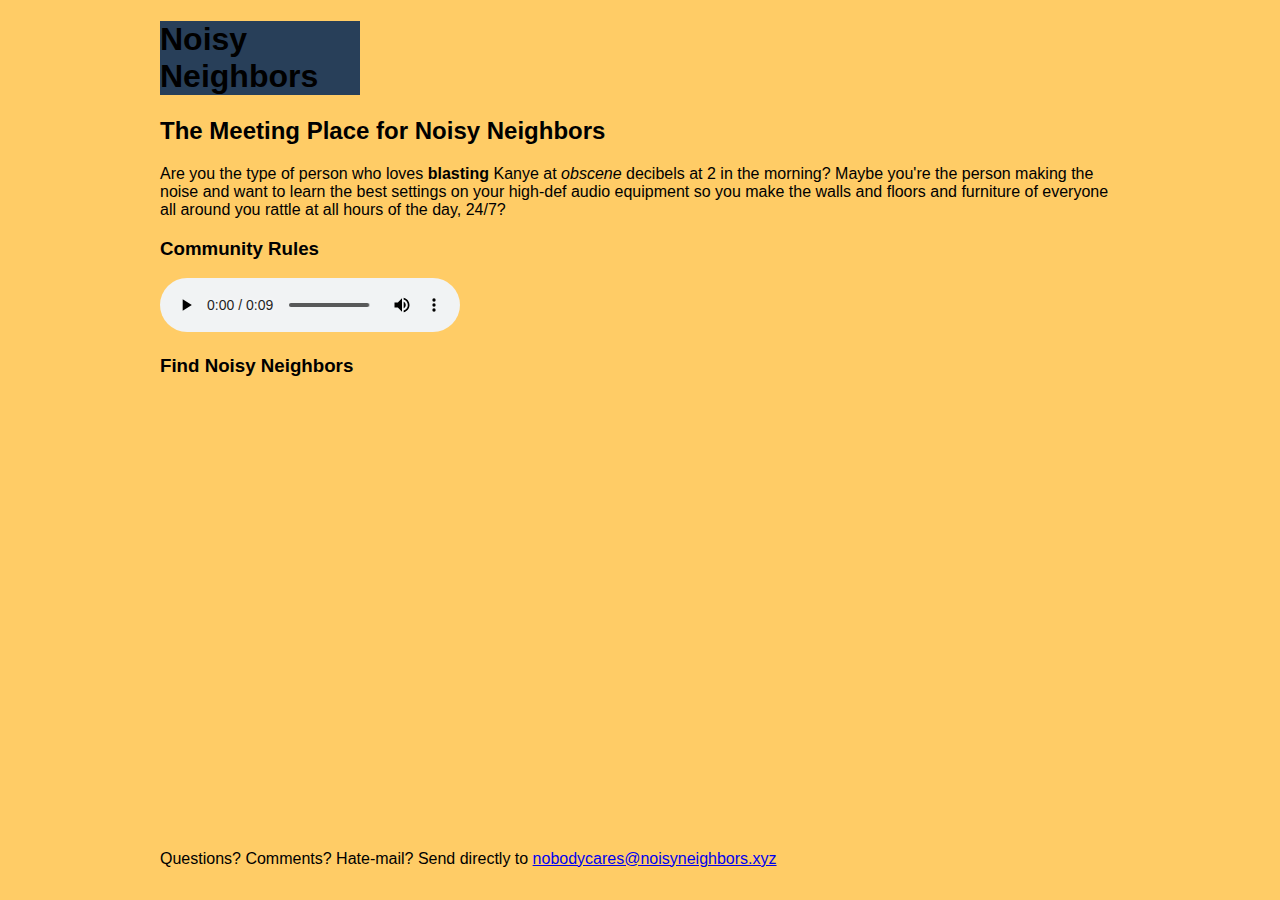
<file: index.html>
<!DOCTYPE html>
<html lang="en">
<head>
  <meta charset="UTF-8">
  <title>Noisy Neighbors</title>
  <link href="styles.css" rel="stylesheet">

</head>

<body>
  <div class="container">
  <div>
  <h1 class="noisyneighbors logo">Noisy Neighbors</h1>
  <h2>The Meeting Place for Noisy Neighbors</h2>
    <p>Are you the type of person who loves <b>blasting</b> Kanye at <i>obscene</i> decibels at 2 in the morning?
    Maybe you're the person making the noise and want to learn the best settings on your high-def audio equipment so you make the walls and floors and furniture of everyone all around you rattle at all hours of the day, 24/7?</p>
  </div>
  <h3>Community Rules</h3>
  <audio controls>
  <source src="sounds/dumb-annoy.wav" type="audio/wav"> </audio>

  <h3>Find Noisy Neighbors</h3>
  <div id="map">
    <iframe src="https://www.google.com/maps/embed?pb=!1m10!1m8!1m3!1d12886.48856942066!2d-86.79381201687015!3d36.15141249885614!3m2!1i1024!2i768!4f13.1!5e0!3m2!1sen!2sus!4v1447814095983" width="600" height="450" frameborder="0" style="border:0" allowfullscreen></iframe>
  </div>
  <div class="endpage">
    Questions? Comments? Hate-mail? Send directly to <a href="nobodycares@noisyneighbors.xyz">nobodycares@noisyneighbors.xyz</a>
  </div>
</div>
</body>
</html>
</file>
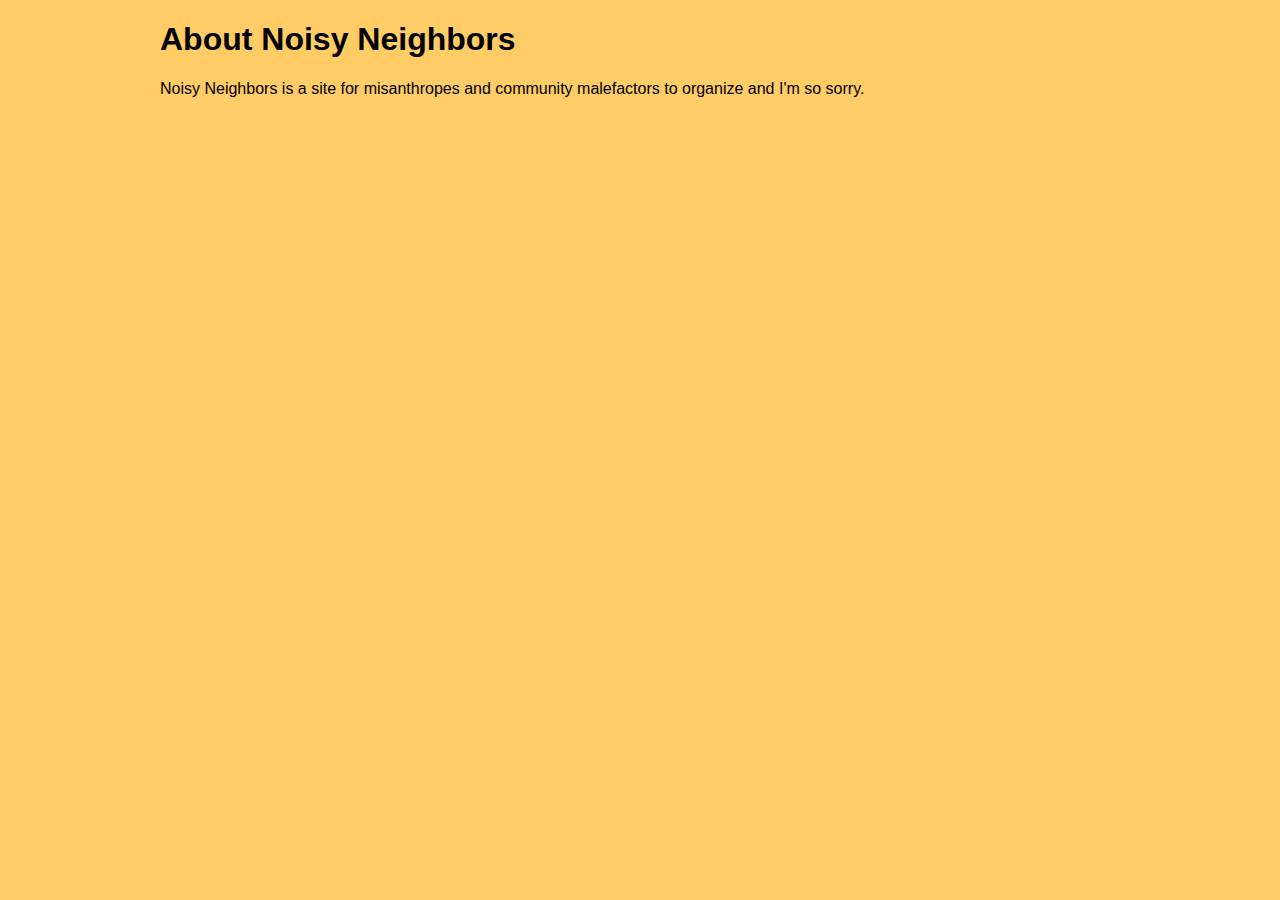
<file: about.html>
<!DOCTYPE html>
<html lang=eng>
<head>
  <link href="styles.css" rel="stylesheet">
  <title>This is the about page for Noisy Neighbors</title>
  </head>
<body>
<div class="container">
<h1>About Noisy Neighbors</h1>
<p>Noisy Neighbors is a site for misanthropes and community malefactors to organize and I'm so sorry.</p>
</div>
</body>
</head>
</file>
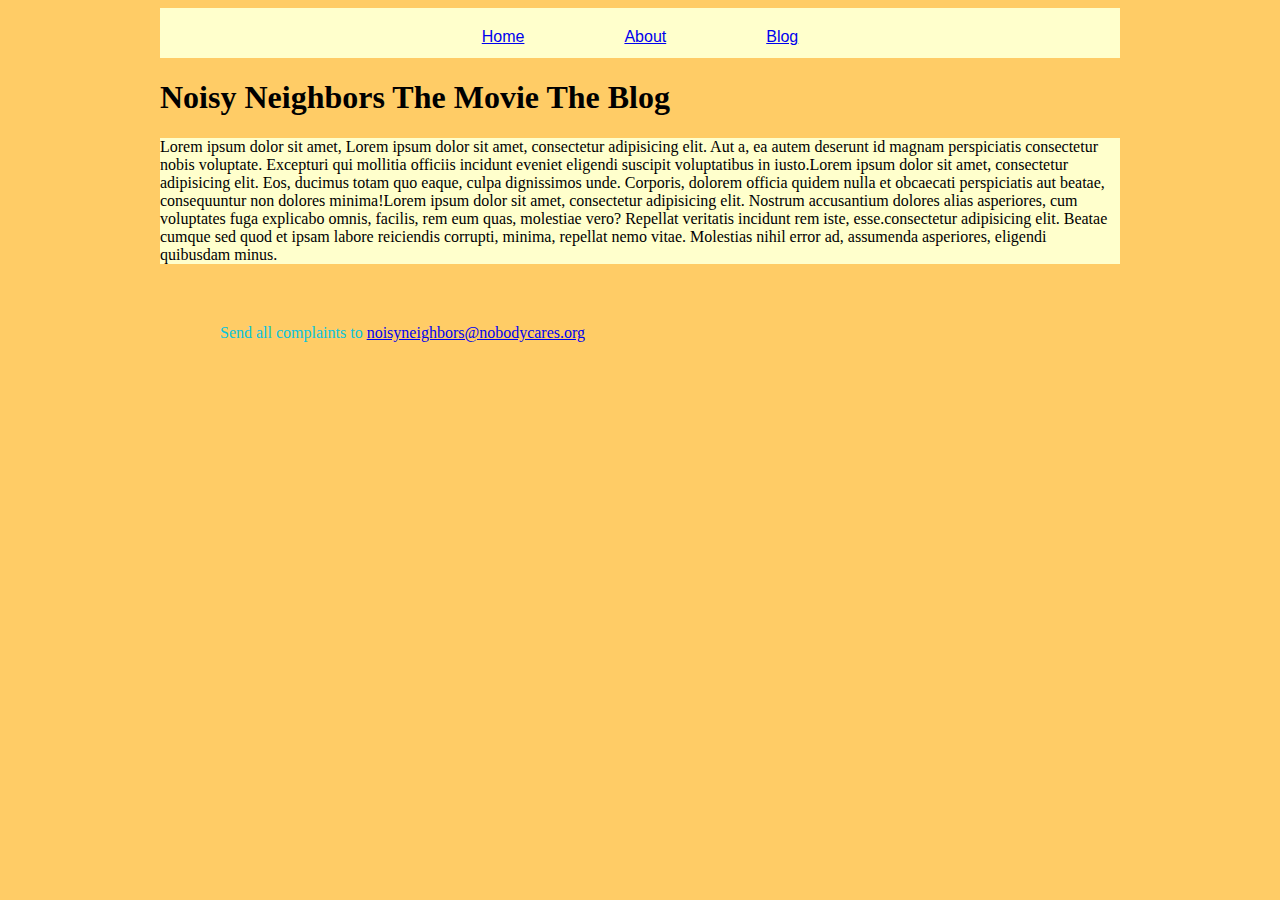
<file: blog.html>
<!DOCTYPE html>
<html lang="en">
<head>
  <meta charset="UTF-8">
  <title>Noisy Neighbors The Movie The Blog</title>
  <style>
  body {
    background-color:#FFCC66
  }
  .container {
    width:960px;
    margin: 0 auto;
  }

  .content {
    box-sizing:border-box;
    background-color: #FFFFCC
  }
  }
    #nn-title {
      font-weight: bolder;
      font-family: helvetica;
      text-align: center;
      font-size: 300%;
      color: black;
      box-sizing:border-box;
      width: 8em;
      margin: 0 auto;
      margin-bottom: 20px;
    }
    #nn-navbar {
      font-family: arial;
      color: #f99e16;
      background-color: #FFFFCC;
      width: 960px;
      margin: 0;
          }
    .navbar {
      box-sizing: border-box;
      text-align: center;
      padding: 20px;
      margin: 40px;
      width: 600px;
      height: 50px;
      background-color: grey;
    }
    .navbutton {
      box-sizing: border-box;
      padding: auto;
      margin: 50px;
      width: 50px;
    }
    #footer {
      box-sizing: border-box;
      border:2px dotted-red;
      padding: 20px;
      margin: 40px;
      width: 600px;
      height: 40px;
      color: #07c4dd;

    }
  </style>
</head>
<body>
<div class="container">
<div id="nn-navbar" class="navbar">
  <span class="navbutton"><a href="/index.html">Home</a></span><span class="navbutton"><a href="/about.html">About</a></span><span class="navbutton"><a href="/blog.html">Blog</a></span>
</div>
<h1 id="nn-title">Noisy Neighbors The Movie The Blog</h1>
<div class="content"> Lorem ipsum dolor sit amet, Lorem ipsum dolor sit amet, consectetur adipisicing elit. Aut a, ea autem deserunt id magnam perspiciatis consectetur nobis voluptate. Excepturi qui mollitia officiis incidunt eveniet eligendi suscipit voluptatibus in iusto.Lorem ipsum dolor sit amet, consectetur adipisicing elit. Eos, ducimus totam quo eaque, culpa dignissimos unde. Corporis, dolorem officia quidem nulla et obcaecati perspiciatis aut beatae, consequuntur non dolores minima!Lorem ipsum dolor sit amet, consectetur adipisicing elit. Nostrum accusantium dolores alias asperiores, cum voluptates fuga explicabo omnis, facilis, rem eum quas, molestiae vero? Repellat veritatis incidunt rem iste, esse.consectetur adipisicing elit. Beatae cumque sed quod et ipsam labore reiciendis corrupti, minima, repellat nemo vitae. Molestias nihil error ad, assumenda asperiores, eligendi quibusdam minus.
</div>
<div id="footer">
  Send all complaints to <a href="mailto:nobodycares@noisyneighbors.org">noisyneighbors@nobodycares.org</a></div>
</div>
</body>
</html>
</file>
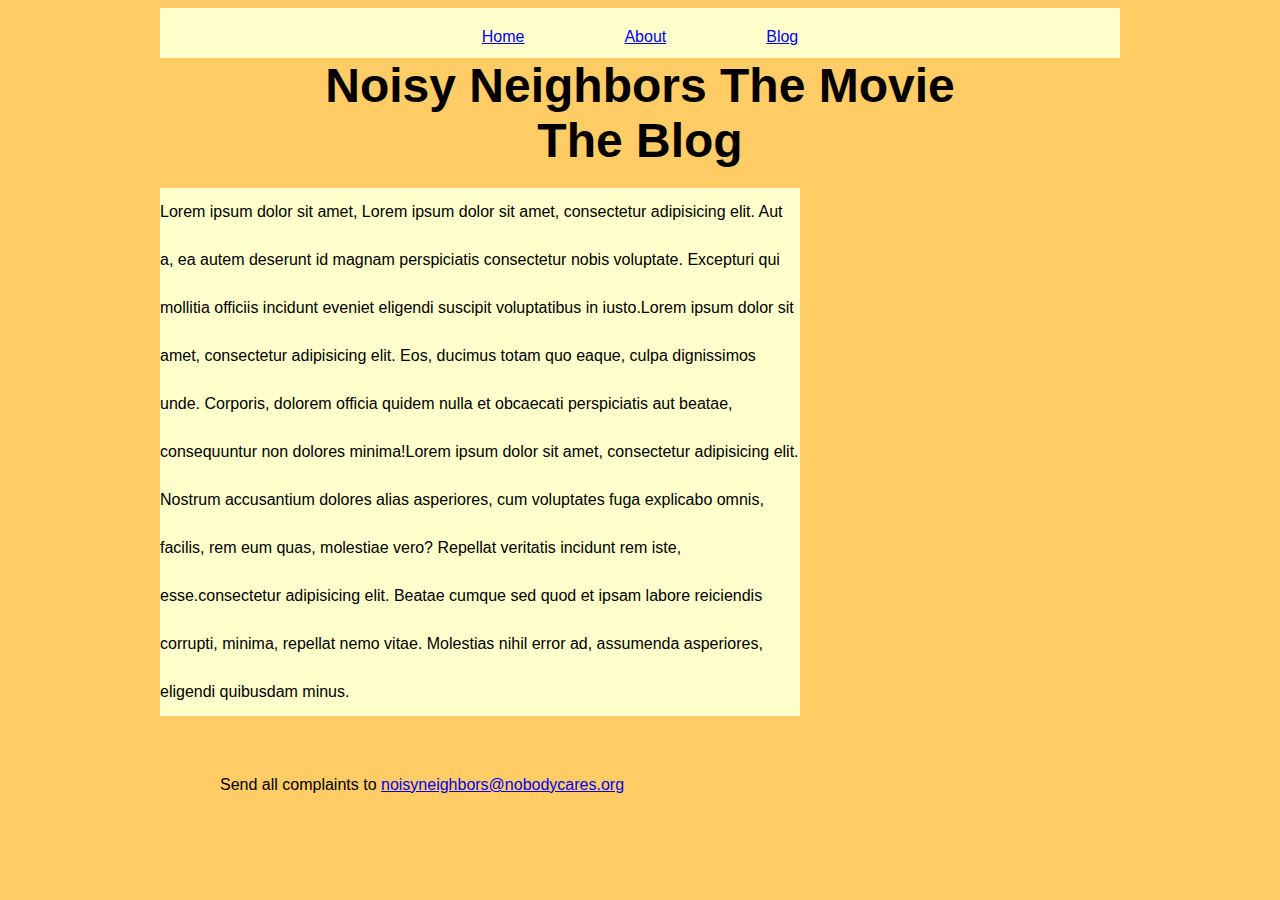
<file: blogpost2.html>
<!DOCTYPE html>
<html lang="en">
<head>
  <meta charset="UTF-8">
  <title>Noisy Neighbors Blog</title>
  <link href="styles.css" rel="stylesheet">
</head>
<body>
  <div class="container">
  <div id="nn-navbar" class="navbar">
    <span class="navbutton"><a href="/index.html">Home</a></span><span class="navbutton"><a href="/about.html">About</a></span><span class="navbutton"><a href="/blog.html">Blog</a></span>
  </div>
  <h1 id="nn-title">Noisy Neighbors The Movie The Blog</h1>
  <div class="content"> Lorem ipsum dolor sit amet, Lorem ipsum dolor sit amet, consectetur adipisicing elit. Aut a, ea autem deserunt id magnam perspiciatis consectetur nobis voluptate. Excepturi qui mollitia officiis incidunt eveniet eligendi suscipit voluptatibus in iusto.Lorem ipsum dolor sit amet, consectetur adipisicing elit. Eos, ducimus totam quo eaque, culpa dignissimos unde. Corporis, dolorem officia quidem nulla et obcaecati perspiciatis aut beatae, consequuntur non dolores minima!Lorem ipsum dolor sit amet, consectetur adipisicing elit. Nostrum accusantium dolores alias asperiores, cum voluptates fuga explicabo omnis, facilis, rem eum quas, molestiae vero? Repellat veritatis incidunt rem iste, esse.consectetur adipisicing elit. Beatae cumque sed quod et ipsam labore reiciendis corrupti, minima, repellat nemo vitae. Molestias nihil error ad, assumenda asperiores, eligendi quibusdam minus.
  </div>
  <div id="footer">
    Send all complaints to <a href="mailto:nobodycares@noisyneighbors.org">noisyneighbors@nobodycares.org</a></div>
  </div>

</body>
</html>
</file>
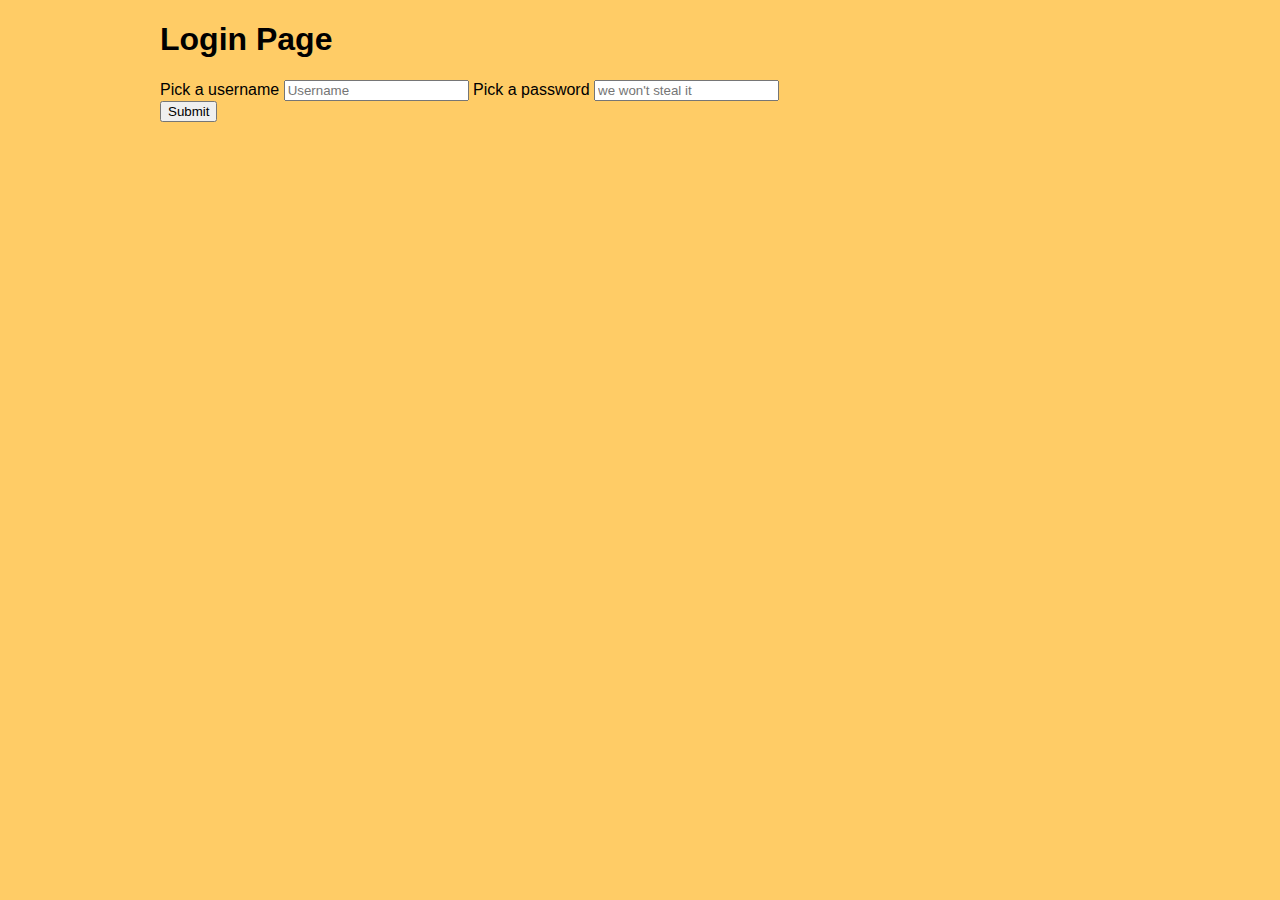
<file: form.html>
<!DOCTYPE html>
<html lang="en">
<head>
  <meta charset="UTF-8">
  <title>Login</title>
  <link href="styles.css" rel="stylesheet">
</head>
<body>
  <div class="container">
    <h1>Login Page</h1>
    <form action="http://formspree.io/david.cramb@gmail.com" method="post">
      <label for="username"><span>Pick a username</span>
      <input type="username" name="username" placeholder="Username">
      <label for="password"><span>Pick a password</span>
      <input type="password" name="password" placeholder="we won't steal it">
      <br>
  <input type="submit">
</form>
</div>
</body>
</html>
</file>
<file: styles.css>
h1, h2, h3 {font-family: 'Helvetica'}

  body {
  background-color:#FFCC66;
  font-family: 'Arial';
  }

  .container {
  width:960px;
  margin: 0 auto;
  }

  .content {
  box-sizing:border-box;
  background-color: #FFFFCC;
  margin-right: 20em;
  line-height: 3em;
  }
  .logo{
  width: 200px;
  background-color: #283f59;
  }
  #map {
      <!--Trying to center map on page>
      margin: 0 auto;
      }

  #nn-title {
    font-weight: bolder;
    text-align: center;
    font-size: 300%;
    color: black;
    box-sizing:border-box;
    margin: 0;
    padding-left: 3em;
    padding-right: 3em;
    margin-bottom: 20px;
  }
  #nn-navbar {
    font-family: arial;
    color: #f99e16;
    background-color: #FFFFCC;
    width: 960px;
    margin: 0;
    }
  .navbar {
    box-sizing: border-box;
    text-align: center;
    padding: 20px;
    margin: 40px;
    width: 600px;
    height: 50px;
    background-color: grey;
    }
  .navbutton {
    box-sizing: border-box;
    padding: auto;
    margin: 50px;
    width: 50px;
    }
  #footer {
    box-sizing: border-box;
    border:2px dotted-red;
    padding: 20px;
    margin: 40px;
    width: 600px;
    height: 40px;
    }
</file>
